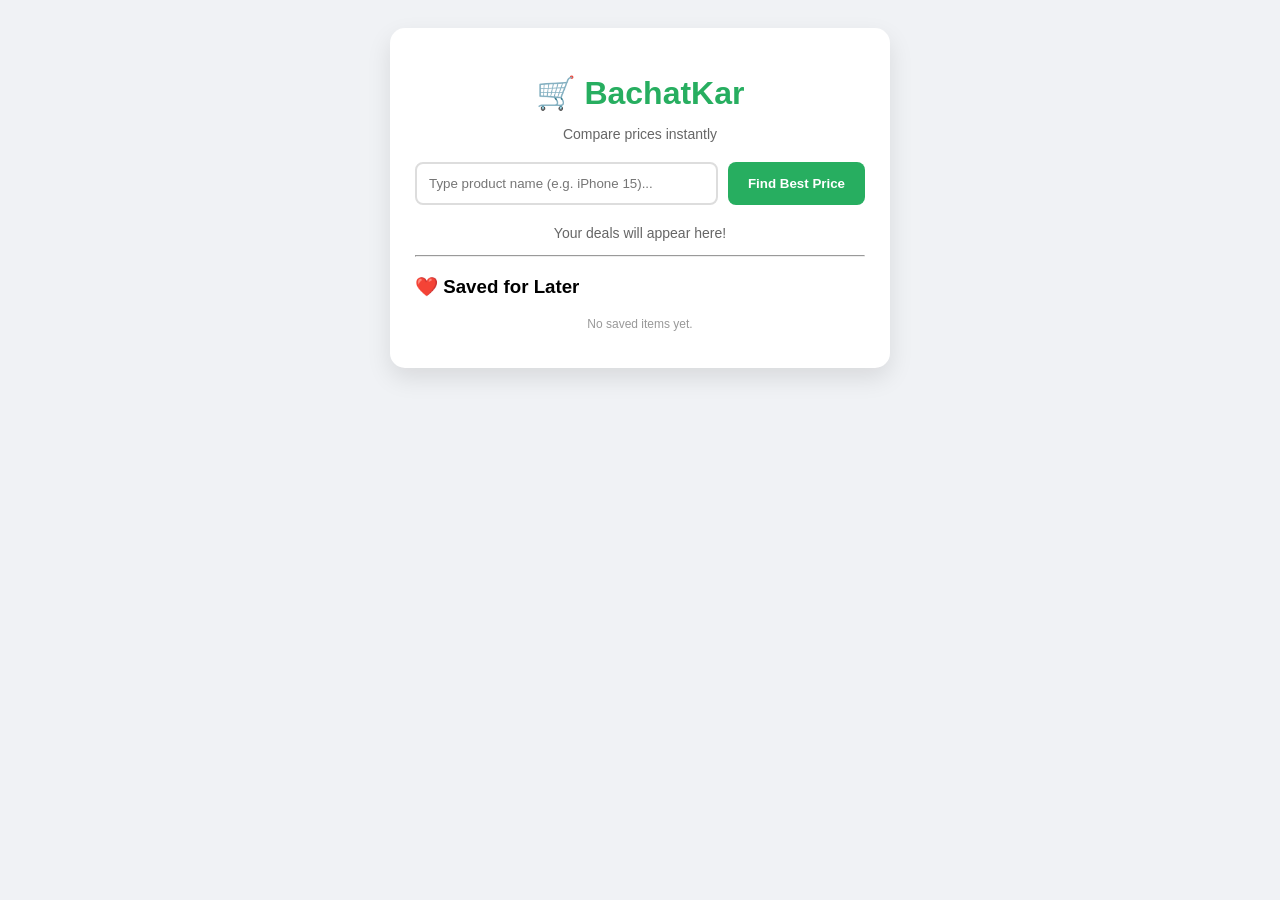
<file: index.html>
<!DOCTYPE html>
<html lang="en">
<head>
    <meta charset="UTF-8">
    <meta name="viewport" content="width=device-width, initial-scale=1.0">
    <title>BachatKar | Price Comparison</title>
    <link rel="stylesheet" href="style.css">
</head>
<body>

    <div class="app-container">
        <header>
            <h1>🛒 BachatKar</h1>
            <p>Compare prices instantly</p>
        </header>

        <div class="search-section">
            <input type="text" id="userInput" placeholder="Type product name (e.g. iPhone 15)...">
            <button id="searchBtn">Find Best Price</button>
        </div>

        <div id="resultsList">
            <p class="placeholder-text">Your deals will appear here!</p>
        </div>

        <hr>
        
        <h3>❤️ Saved for Later</h3>
        <div id="savedList">
            <p class="placeholder-text">No saved items yet.</p>
        </div>
    </div>

    <script src="script.js"></script>
</body>
</html>
</file>
<file: style.css>
/* General Setup */
body {
    font-family: 'Arial', sans-serif;
    background-color: #f0f2f5;
    display: flex;
    justify-content: center;
    padding: 20px;
}

.app-container {
    background: white;
    width: 100%;
    max-width: 450px;
    padding: 25px;
    border-radius: 15px;
    box-shadow: 0 10px 25px rgba(0,0,0,0.1);
}

h1 { color: #27ae60; text-align: center; margin-bottom: 5px; }
p { text-align: center; color: #666; font-size: 14px; }

/* Search Bar */
.search-section {
    display: flex;
    gap: 10px;
    margin-top: 20px;
    margin-bottom: 20px;
}

input {
    flex: 1;
    padding: 12px;
    border: 2px solid #ddd;
    border-radius: 8px;
    outline: none;
}

button {
    background: #27ae60;
    color: white;
    border: none;
    padding: 12px 20px;
    border-radius: 8px;
    cursor: pointer;
    font-weight: bold;
}

/* Product Cards */
.product-card {
    background: #fff;
    border: 1px solid #eee;
    padding: 15px;
    border-radius: 10px;
    margin-bottom: 10px;
}

.price {
    color: #e67e22;
    font-size: 18px;
    font-weight: bold;
}

.btn-group {
    display: flex;
    gap: 10px;
    margin-top: 10px;
}

.buy-link {
    background: #3498db;
    color: white;
    text-decoration: none;
    padding: 5px 10px;
    border-radius: 5px;
    font-size: 12px;
}
.buy-link:hover {
    background-color: #2980b9 !important;
    transform: scale(1.02);
    transition: 0.2s;
}

.save-btn:hover {
    background-color: #ddd !important;
}

.product-card {
    transition: 0.3s;
}

.product-card:hover {
    box-shadow: 0 8px 16px rgba(0,0,0,0.1);
}
</file>
